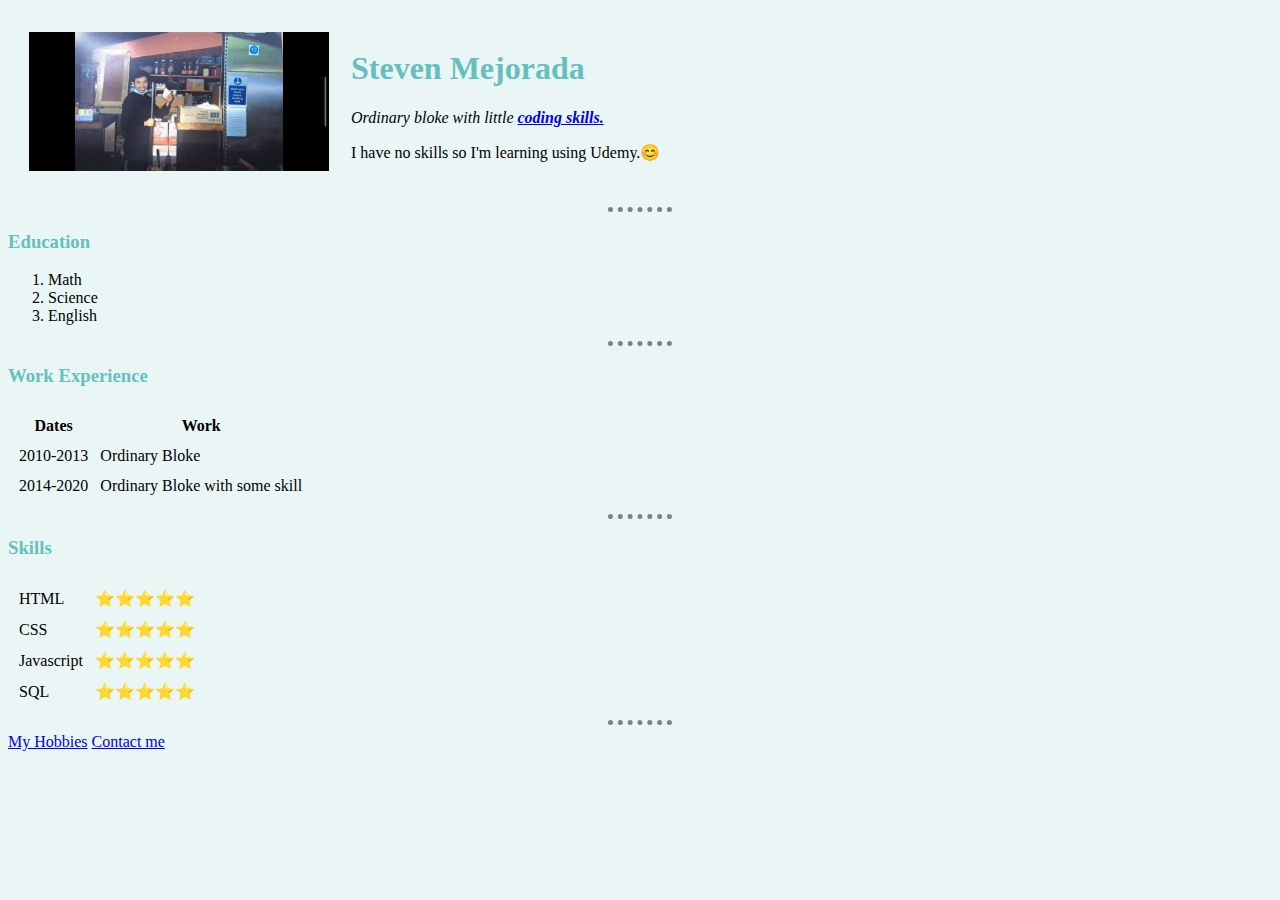
<file: index.html>
<!DOCTYPE html>
<html lang="en">
  <head>
    <meta charset="UTF-8">
    <title>Steven's Personal Site</title>
    <link rel="stylesheet" href="css/styles.css">
  </head>
  <body>
    <table cellspacing="20">
  <tr>
    <td><img src="logo2.jpg" alt="just a picture" width="300"></td>
    <td>
        <h1>Steven Mejorada</h1>
        <p><em>Ordinary bloke with little <strong><a href="company logo.png ">coding skills.</a></strong></em></p>
        <p>I have no skills so I'm learning using Udemy.😊</p>
    </td>
  </tr>
</table>
<hr>

<!--EDUCATION -->
    <h3>Education</h3>
    <ol>
        <li>Math</li>
        <li>Science</li>
        <li>English</li>
    </ol>
<hr>

<!--WORK EXPERIENCE -->
    <h3>Work Experience</h3>
<table cellspacing="10">
  <thead>
    <tr>
      <th>Dates</th>
      <th>Work</th>
    </tr>
  </thead>
  <tbody>
    <tr>
      <td>2010-2013</td>
      <td>Ordinary Bloke</td>
    </tr>
    <tr>
      <td>2014-2020</td>
      <td>Ordinary Bloke with some skill</td>
    </tr>
  </tbody>
</table>
<hr>

<!--SKILLS -->
<h3>Skills</h3>
<table cellspacing="10">
  <tr>
    <td>HTML </td>
    <td>⭐⭐⭐⭐⭐</td>
    </tr>
  <tr>
    <td>CSS</td>
    <td>⭐⭐⭐⭐⭐</td>
  </tr>
  <tr>
    <td>Javascript</td>
    <td>⭐⭐⭐⭐⭐</td>
  </tr>
  <tr>
    <td>SQL</td>
    <td>⭐⭐⭐⭐⭐</td>
  </tr>
</table>

<hr>
    <a href="hobbies.html">My Hobbies</a>
    <a href="contactme.html">Contact me</a>

  </body>
</html>
</file>
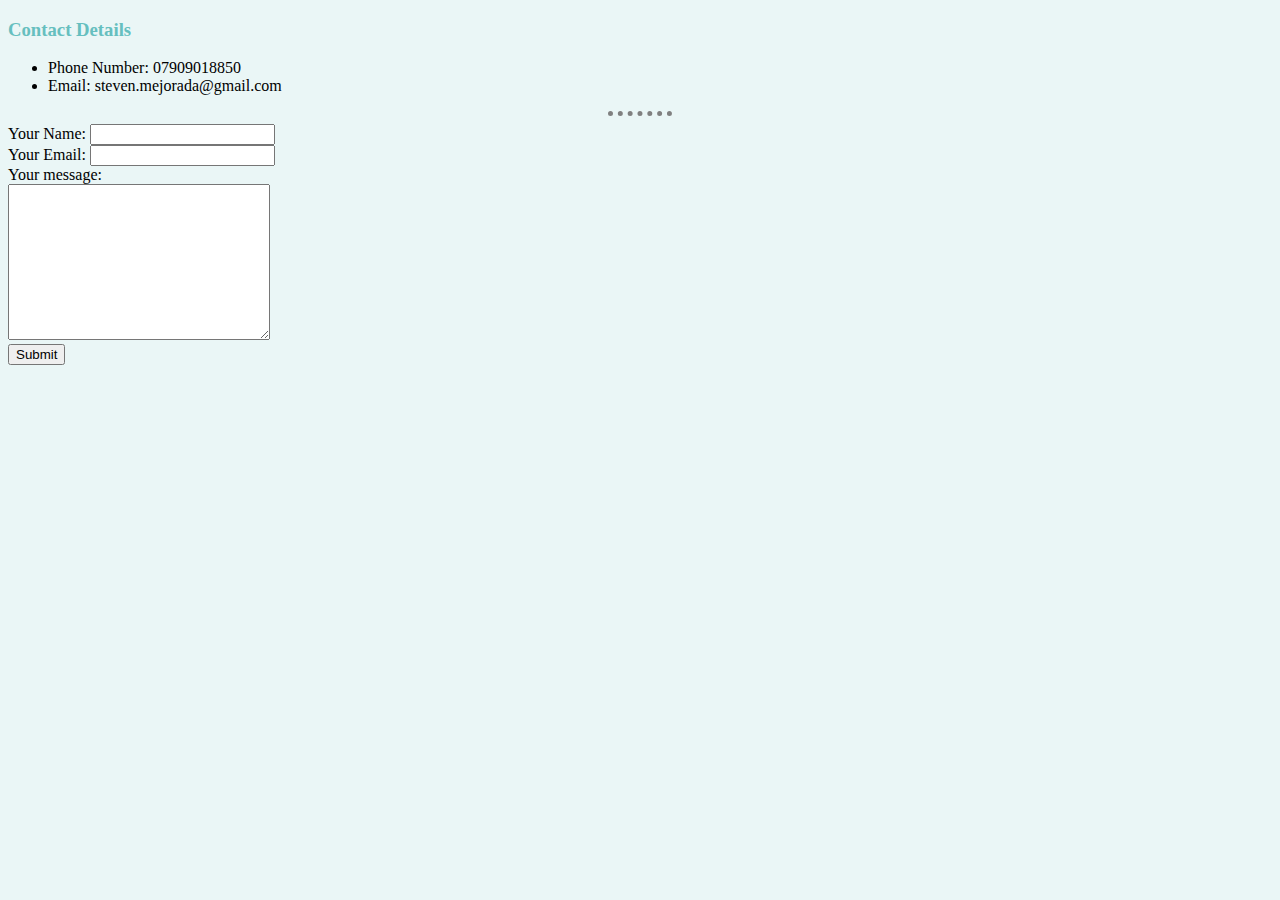
<file: contactme.html>
<!DOCTYPE html>
<html lang="en">
<head>
  <meta charset="UTF-8">
  <meta name="viewport" content="width=device-width, initial-scale=1">
  <title>A Great Demo on CodePen</title>
  <link rel="stylesheet" href="css/styles.css">

</head>
<body>
  <h3>Contact Details</h3>
  <ul>
    <li>Phone Number: 07909018850</li>
    <li>Email: steven.mejorada@gmail.com</li>
  </ul>
  <hr>
  <!--Form -->
  <form action="mailto:steven.mejorada@gmail.com" method="post" enctype="text/plain">
  <label>Your Name:</label>
  <input type="text" name="yourName"><br>
  <label>Your Email:</label>
  <input type="email" name="yourEmail"><br>
  <label>Your message:</label><br>
  <textarea name="yourMessage" id="" cols="30" rows="10"></textarea><br>
  <input type="submit">
</form>
</body>
</html>
</file>
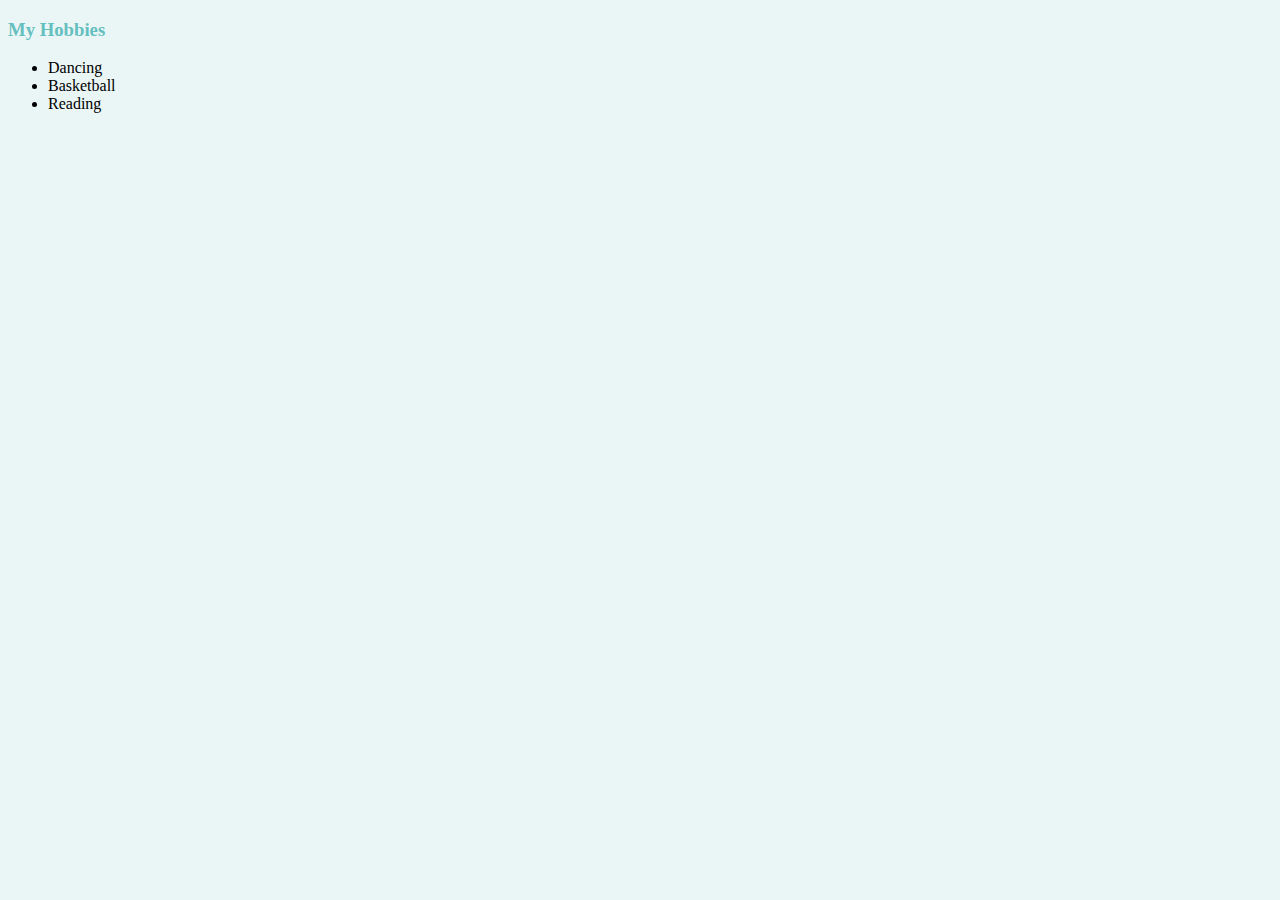
<file: hobbies.html>
<!DOCTYPE html>
<html lang="en">
<head>
  <meta charset="UTF-8">
  <meta name="viewport" content="width=device-width, initial-scale=1">
  <title>A Great Demo on CodePen</title>
  <link rel="stylesheet" href="css/styles.css">

</head>
<body>
  <h3>My Hobbies</h3>
  <ul>
    <li>Dancing</li>
    <li>Basketball</li>
    <li>Reading</li>
  </ul>
</body>
</html>
</file>
<file: css/styles.css>
body{
  background-color: #EAF6F6;
}
hr{

  border-style: dotted none none none;
  border-width: 5px;
  width: 5%;
  border-color: grey;
  height: 0px;
}

h1,h3{
  color: #66BFBF;
}
</file>
